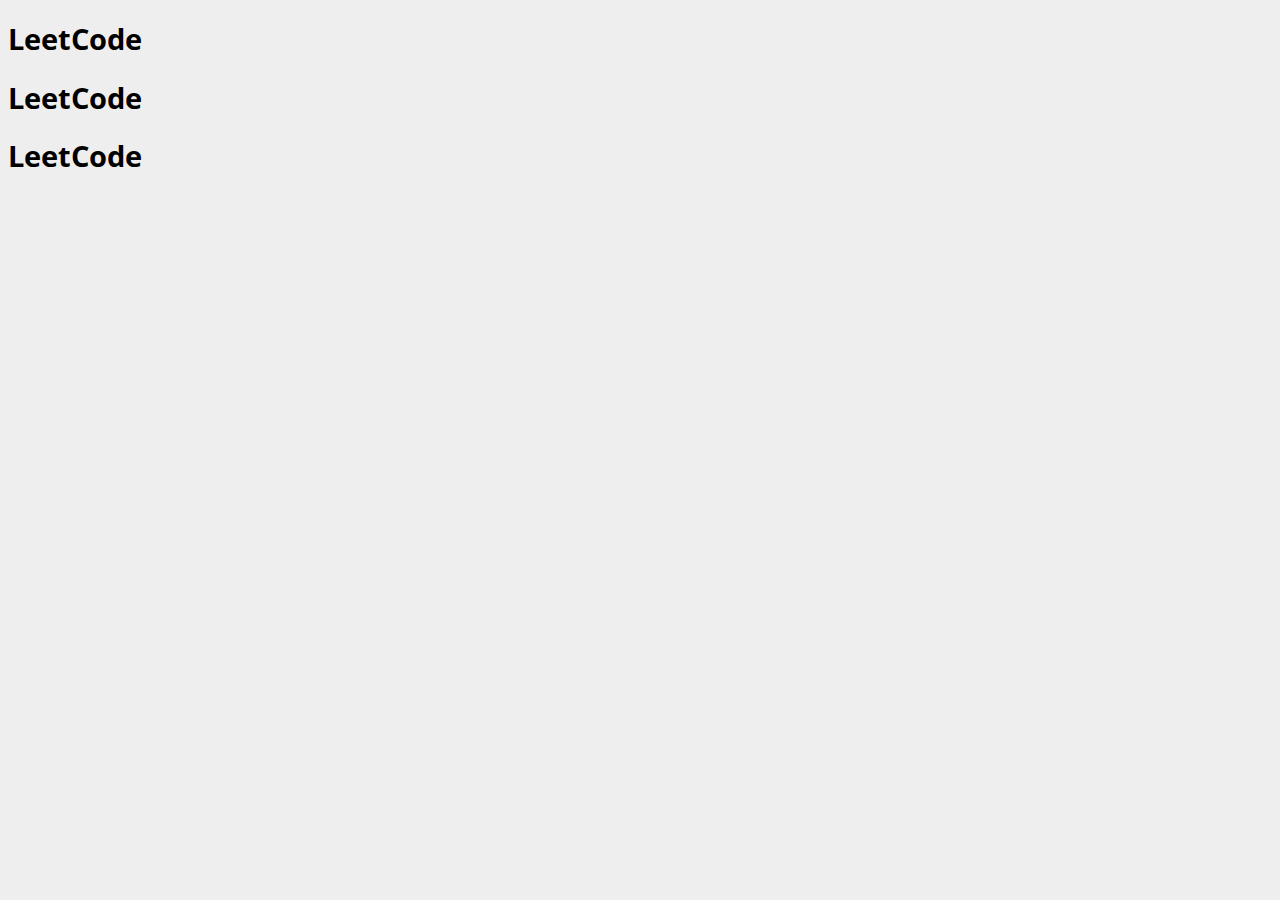
<file: cp.html>
<!DOCTYPE html>
<html lang="en">
<head>
    <meta charset="UTF-8">
    <meta http-equiv="X-UA-Compatible" content="IE=edge">
    <meta name="viewport" content="width=device-width, initial-scale=1.0">
    <title>Competitive Programming and Problem solving</title>
    <meta charset="UTF-8">

    <!-- Bootstrap -->
    <link rel="stylesheet" href="https://stackpath.bootstrapcdn.com/bootstrap/4.5.0/css/bootstrap.min.css" integrity="sha384-9aIt2nRpC12Uk9gS9baDl411NQApFmC26EwAOH8WgZl5MYYxFfc+NcPb1dKGj7Sk" crossorigin="anonymous">

    <!-- JS, Popper.js, and jQuery -->
    <script src="https://code.jquery.com/jquery-3.5.1.slim.min.js" integrity="sha384-DfXdz2htPH0lsSSs5nCTpuj/zy4C+OGpamoFVy38MVBnE+IbbVYUew+OrCXaRkfj" crossorigin="anonymous"></script>
    <script src="https://cdn.jsdelivr.net/npm/popper.js@1.16.0/dist/umd/popper.min.js" integrity="sha384-Q6E9RHvbIyZFJoft+2mJbHaEWldlvI9IOYy5n3zV9zzTtmI3UksdQRVvoxMfooAo" crossorigin="anonymous"></script>
    <script src="https://stackpath.bootstrapcdn.com/bootstrap/4.5.0/js/bootstrap.min.js" integrity="sha384-OgVRvuATP1z7JjHLkuOU7Xw704+h835Lr+6QL9UvYjZE3Ipu6Tp75j7Bh/kR0JKI" crossorigin="anonymous"></script>

    <!-- custom css -->
    <!-- google fonts -->
    <link href="https://fonts.googleapis.com/css2?family=IBM+Plex+Sans+Condensed:wght@100;200;300;400;500&family=IBM+Plex+Sans:ital,wght@0,200;0,300;0,400;0,500;1,300;1,400&family=Roboto:wght@100;300;400;500;700;900&display=swap" rel="stylesheet"> 
    <link rel="preconnect" href="https://fonts.googleapis.com">
    <link rel="preconnect" href="https://fonts.gstatic.com" crossorigin>
    <link href="https://fonts.googleapis.com/css2?family=Open+Sans:wght@300;400;500&display=swap" rel="stylesheet">

    <!-- CSS only -->
    <link rel="stylesheet" href="static/css/Index.css">
</head>
<body>
    <!-- navbar -->
    <div id="nav-placeholder">

    </div>
    <!-- navbar -->
    <div class="container">
        <div class="row">
            <h1>LeetCode</h1>
            <div>

            </div>
        </div>
        <div class="row">
            <h1>LeetCode</h1>
            <div>
                
            </div>
        </div>
        <div class="row">
            <h1>LeetCode</h1>
            <div>
                
            </div>
        </div>
    </div>
    <script type="text/javascript" src="/static/js/Index.js"></script>
    <script type="text/javascript" src="https://ajax.googleapis.com/ajax/libs/jquery/3.4.1/jquery.min.js"></script>
</body>
</html>
</file>
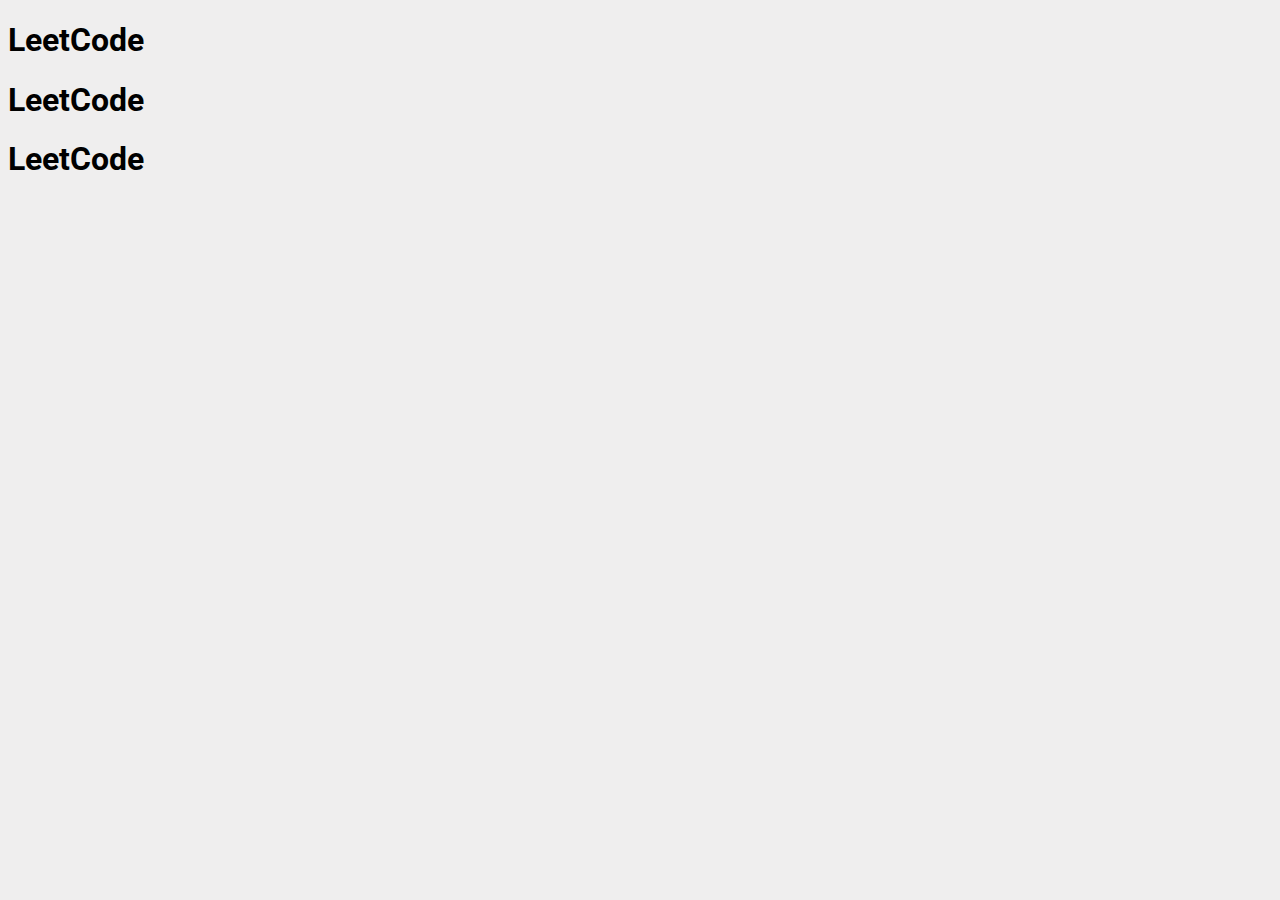
<file: Projects.html>
<!DOCTYPE html>
<html lang="en">
<head>
    <meta charset="UTF-8">
    <meta http-equiv="X-UA-Compatible" content="IE=edge">
    <meta name="viewport" content="width=device-width, initial-scale=1.0">
    <title>Projects</title>
    <meta charset="UTF-8">

    <!-- Bootstrap -->
    <link rel="stylesheet" href="https://stackpath.bootstrapcdn.com/bootstrap/4.5.0/css/bootstrap.min.css" integrity="sha384-9aIt2nRpC12Uk9gS9baDl411NQApFmC26EwAOH8WgZl5MYYxFfc+NcPb1dKGj7Sk" crossorigin="anonymous">

    <!-- JS, Popper.js, and jQuery -->
    <script src="https://code.jquery.com/jquery-3.5.1.slim.min.js" integrity="sha384-DfXdz2htPH0lsSSs5nCTpuj/zy4C+OGpamoFVy38MVBnE+IbbVYUew+OrCXaRkfj" crossorigin="anonymous"></script>
    <script src="https://cdn.jsdelivr.net/npm/popper.js@1.16.0/dist/umd/popper.min.js" integrity="sha384-Q6E9RHvbIyZFJoft+2mJbHaEWldlvI9IOYy5n3zV9zzTtmI3UksdQRVvoxMfooAo" crossorigin="anonymous"></script>
    <script src="https://stackpath.bootstrapcdn.com/bootstrap/4.5.0/js/bootstrap.min.js" integrity="sha384-OgVRvuATP1z7JjHLkuOU7Xw704+h835Lr+6QL9UvYjZE3Ipu6Tp75j7Bh/kR0JKI" crossorigin="anonymous"></script>

    <!-- custom css -->
    <!-- google fonts -->
    <link href="https://fonts.googleapis.com/css2?family=IBM+Plex+Sans+Condensed:wght@100;200;300;400;500&family=IBM+Plex+Sans:ital,wght@0,200;0,300;0,400;0,500;1,300;1,400&family=Roboto:wght@100;300;400;500;700;900&display=swap" rel="stylesheet"> 
    <link rel="preconnect" href="https://fonts.googleapis.com">
    <link rel="preconnect" href="https://fonts.gstatic.com" crossorigin>
    <link href="https://fonts.googleapis.com/css2?family=Open+Sans:wght@300;400;500&display=swap" rel="stylesheet">

    <!-- CSS only -->
    <link rel="stylesheet" href="Index.css">
</head>
<body>
    <div class="container">
        <div class="row">
            <h1>LeetCode</h1>
            <div>

            </div>
        </div>
        <div class="row">
            <h1>LeetCode</h1>
            <div>
                
            </div>
        </div>
        <div class="row">
            <h1>LeetCode</h1>
            <div>
                
            </div>
        </div>
    </div>
    
</body>
</html>
</file>
<file: static/css/Index.css>
/* body */
body{
    font-family: 'Roboto', sans-serif;
    background-color: #EFEEEE !important;
}
html {
    scroll-behavior: smooth;
  }
/* Navbar */
nav{
    margin: 10px;
}
.navbar-nav{
    align-items: center;
}
.navbar-brand{
    margin-left:20px;
    font-family: 'Roboto', sans-serif;
    font-weight: 500;
    font-size: 3em;
    color: black;
    vertical-align: baseline !important;
}
.navbar-brand:hover{
    color: black;
    text-decoration: 4px underline orange;

}
.nav-item{
    margin-left:20px;
    margin-right:20px;
    font-weight: 500;
    font-family: 'Open sans', sans-serif;
}
.nav-link{
    color: #383838;
}
.nav-link:hover{
    color: orange;
}
.container{
    margin-top: 2px;
    
}
.btn-outline-warning{
    border: 2px solid orange !important;
    color: orange;
    font-weight: 500;
}
.btn-outline-warning:hover{
    color: orange;
    background-color: rgba(255, 165, 0, 0.2)!important;
}
.box{
    border-radius: 1%!important;
    box-shadow: -6px -6px 26px rgba(255, 255, 255 ,0.83), 6px 6px 16px rgba(217, 210, 200, 0.51)!important;
}
.github-box:hover{
    box-shadow: inset -6px -6px 26px rgba(255, 255, 255 ,0.83), inset 6px 6px 16px rgba(217, 210, 200, 0.51) !important;
}
.linkedin-box:hover{
    box-shadow: inset -6px -6px 26px rgba(255, 255, 255 ,0.83), inset 6px 6px 16px rgba(217, 210, 200, 0.51) !important;
}

.row-one{
    margin-right: 10%;
    padding-bottom: 4%;
}
h1{
    font-family: 'Open Sans', sans-serif !important;
    font-size: calc(1em + 1vw) !important;
}
#about-me-head{
    font-weight: 500;
    margin: 0px 0px 3% 3%;
    padding-top: 1.5%;
}
#about-me-head:before{
    content:'01. ';
    color: orange;
    font-size: smaller;
}
#profile-pic{
    text-align: center;
    width: calc(5em + 8vw); 
    text-align: center !important;
    border-radius: 50%; 
    border: inset 1px lightblue;
    margin-right: 0px !important;
}
.profile-pic-col{
    text-align: center;
}
#about-me-detail{
    font-family: 'Open Sans', sans-serif !important;
    font-weight: 500;
    font-size: calc(1.1em);
    color: #383838;
    max-width: 75%;
}
/* Second row */
.row-two{
    margin-top: 25px;
}

#linkedin-logo{
    width: 3em;
}
#github-logo{
    width: 2.75em;
}




























.flexi{
    min-height: 24px;
}

  .wrapper .item {
    visibility: hidden;
    display: none;
  }

  .wrapper > div {
    text-transform: uppercase;
    letter-spacing: 1px;
    display: flex;
    align-items: flex-end;
    font-weight: bold;
    color: orange;
  }
  .wrapper > div:after {
    content: "";
    width: 10px;
    height: 4px;
    display: block;
    background: black;
    color: orange;
    margin-bottom: 4px;
    margin-left: 2px;
    animation-duration: 350ms;
    animation-name: fade;
    animation-direction: alternate;
    animation-iteration-count: infinite;
  }
  
  @keyframes fade {
    from {
      opacity: 1;
    }
    to {
      opacity: 0;
    }
  }
</file>
<file: Index.css>
/* body */
body{
    font-family: 'Roboto', sans-serif;
    vertical-align: baseline;
    background-color: #EFEEEE;
}
html {
    scroll-behavior: smooth;
  }
/* Navbar */
nav{
    margin: 10px;
}
.navbar-nav{
    align-items: center;
}
.navbar-brand{
    margin-left:20px;
    font-family: 'Roboto', sans-serif;
    font-weight: 500;
    font-size: 3em;
    color: black;
    vertical-align: baseline !important;
}
.navbar-brand:hover{
    color: black;
    text-decoration: 4px underline orange;

}
.nav-item{
    margin-left:20px;
    margin-right:20px;
    font-weight: 500;
    font-family: 'Open sans', sans-serif;
}
.nav-link{
    color: black;
}
.nav-link:hover{
    color: orange;
}
.container{
    margin-top: 2px;
    
}
.btn-outline-warning{
    border: 2px solid orange !important;
    color: orange;
    font-weight: 500;
}
.btn-outline-warning:hover{
    color: orange;
    background-color: rgba(255, 165, 0, 0.2)!important;
}
.box{
    border-radius: 1%!important;
    box-shadow: -6px -6px 26px rgba(255, 255, 255 ,0.83), 6px 6px 16px rgba(217, 210, 200, 0.51)!important;
}
.github-box:hover{
    box-shadow: inset -6px -6px 26px rgba(255, 255, 255 ,0.83), inset 6px 6px 16px rgba(217, 210, 200, 0.51) !important;
}
.linkedin-box:hover{
    box-shadow: inset -6px -6px 26px rgba(255, 255, 255 ,0.83), inset 6px 6px 16px rgba(217, 210, 200, 0.51) !important;
}

.row-one{
    margin-right: 10%;
    padding-bottom: 4%;
}

#about-me-head{
    font-size: calc(1em + 1vw);
    font-family: 'Open Sans', sans-serif;
    font-weight: 500;
    margin: 0px 0px 3% 3%;
    padding-top: 1.5%;
}
#about-me-head:before{
    content:'01. ';
    color: orange;
}
hr{
    border: 1px solid blue;
}
#profile-pic{
    text-align: center;
    width: calc(5em + 8vw); 
    text-align: center !important;
    border-radius: 50%; 
    border: inset 1px lightblue;
    margin-right: 0px !important;
}
.profile-pic-col{
    text-align: center;
}
.about-me-detail{
    margin-right: 10px;
    position: fixed !important;
}



/* Second row */
.row-two{
    margin-top: 25px;
}
.linkedin-logo-box{
    text-align: center;
}
#linkedin-head{
    font-family: 'IBM Plex Sans', sans-serif;
    font-weight: 400;
    margin: 3%;
}
#linkedin-logo{
    width: 64px;
    text-align: center;
    margin-top: 10%;

}
#github-logo{
    margin-top: 10%;
    width: 64px;
    text-align: center;
}
.github-logo-box{
    text-align: center;
}
#github-head{
    font-family: 'IBM Plex Sans', sans-serif;
    font-weight: 400;
    margin: 3%;

}
a:hover{
    text-decoration: none;
}

#cv-logo{
    margin-left: 10%;
    width: 64px;
}
#cv-head{
    color: #212529;
}






























.flexi{
    min-height: 24px;
}

  .wrapper .item {
    visibility: hidden;
    display: none;
  }

  .wrapper > div {
    text-transform: uppercase;
    letter-spacing: 1px;
    display: flex;
    align-items: flex-end;
    font-weight: bold;
    color: orange;
  }
  .wrapper > div:after {
    content: "";
    width: 10px;
    height: 4px;
    display: block;
    background: black;
    color: orange;
    margin-bottom: 4px;
    margin-left: 2px;
    animation-duration: 350ms;
    animation-name: fade;
    animation-direction: alternate;
    animation-iteration-count: infinite;
  }
  
  @keyframes fade {
    from {
      opacity: 1;
    }
    to {
      opacity: 0;
    }
  }
</file>
